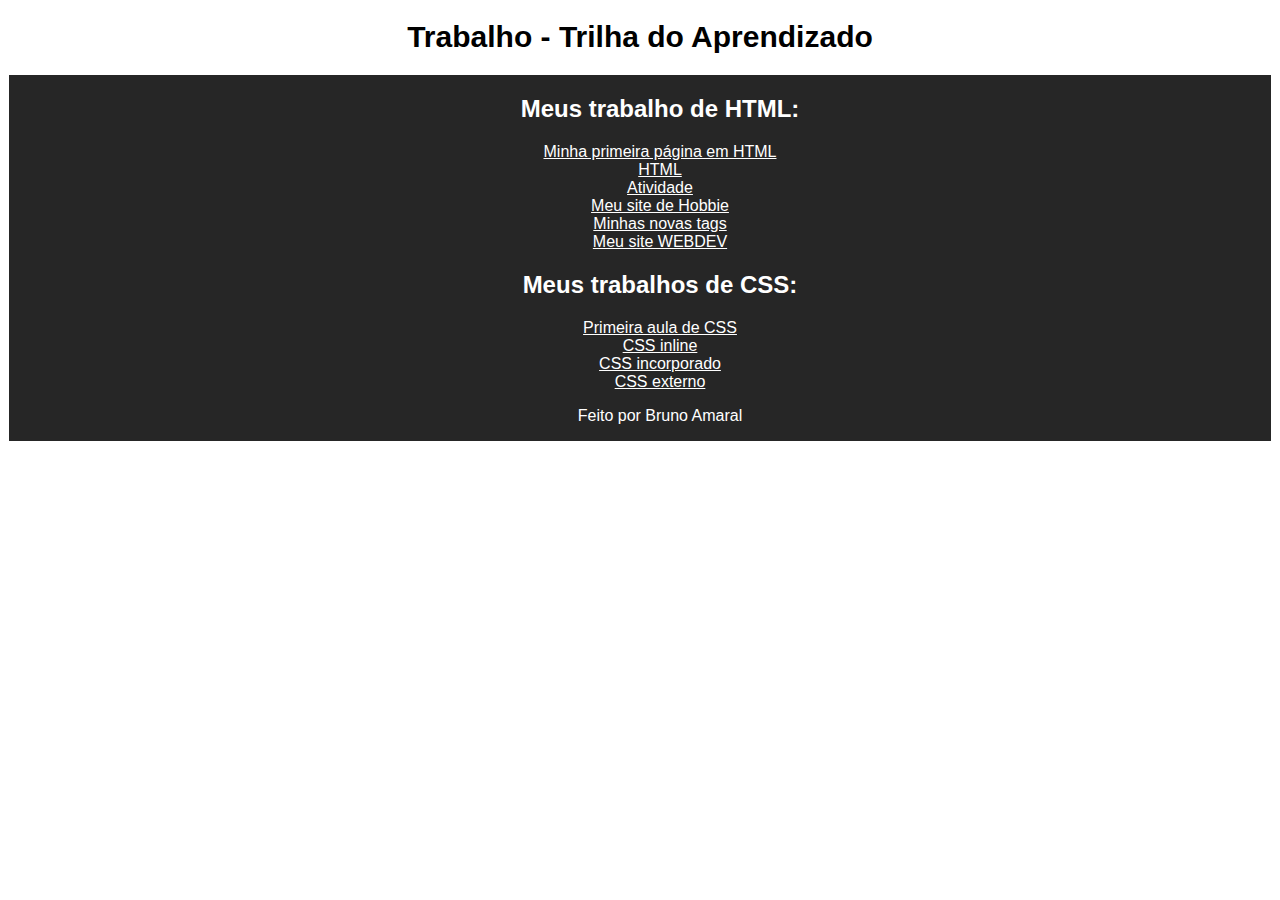
<file: index.html>
<!DOCTYPE html>
<html lang="en">
<head>
    <meta charset="UTF-8">
    <meta http-equiv="X-UA-Compatible" content="IE=edge">
    <meta name="viewport" content="width=device-width, initial-scale=1.0">
    <link rel="stylesheet" href="css/style.css">
    <title>Trilha de aprendizado</title>
</head>
<body>
    <h1>Trabalho - Trilha do Aprendizado</h1>

    <ul>
        <h2>Meus trabalho de HTML: </h2>
        <li><a href="Aula03/atividade.html.html">Minha primeira página em HTML</a></li>
        <li><a href="Aula04/atividade.html">HTML</a></li>
        <li><a href="Aula04/atividade04.html">Atividade</a></li>
        <li><a href="Aula06/Jogar_bruno_amaral.html.html">Meu site de Hobbie</a></li>
        <li><a href="Aula08/atividade.html">Minhas novas tags</a></li>
        <li><a href="Aula010/index.html">Meu site WEBDEV</a></li>

    <h2>Meus trabalhos de CSS: </h2>

        <li><a href="Aula011/RDE10-CSS.html">Primeira aula de CSS</a></li>
        <li><a href="Aula011/CSS_Inline.html">CSS inline</a></li>
        <li><a href="Aula011/CSS_Incorporado.html">CSS incorporado</a></li>
        <li><a href="Aula011/CSS_Externo.html">CSS externo</a></li>

        <p>Feito por Bruno Amaral</p>
    </ul>
</body>
</html>
</file>
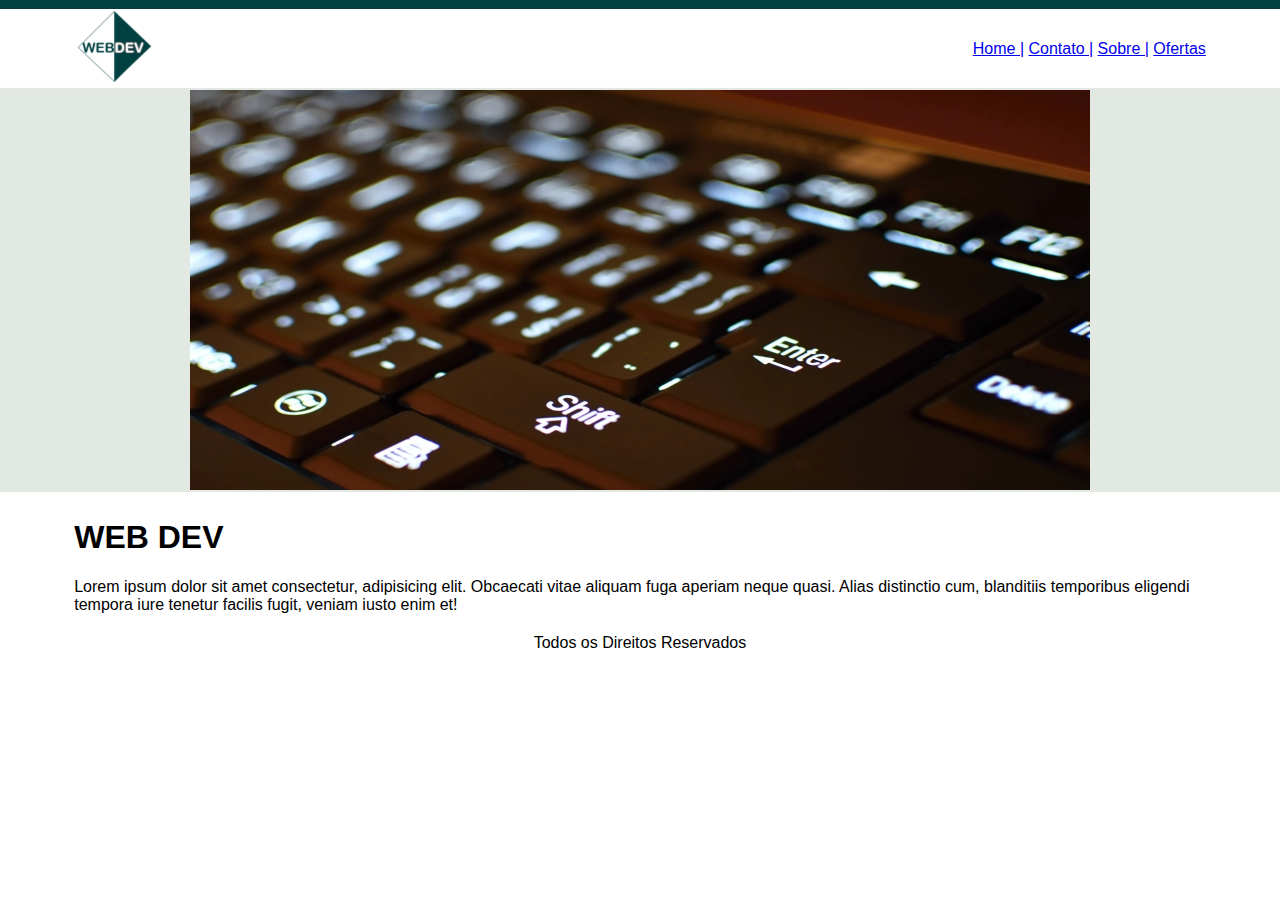
<file: Aula010/index.html>
<!DOCTYPE html>
<html lang="en">
<head>
    <meta charset="UTF-8">
    <meta http-equiv="X-UA-Compatible" content="IE=edge">
    <meta name="viewport" content="width=device-width, initial-scale=1.0">
    <title>WEBDEV</title>
</head>
<body background="img/img/fundo_index.jpg">
    <font face="arial">
    <table border="0" width="90%" align="center">
        <tr>
            <td>
                <img src="img/img/logo.png" alt="">
            </td>
            <td align="right">
                <a href="index.html">Home |</a>
                <a href="contato.html">Contato |</a>
                <a href="sobre.html">Sobre |</a>
                <a href="ofertas.html">Ofertas</a>
            </td>
        </tr>

        <tr>
            <td colspan="2" align="center">
                <img src="img/img/keyboard-in-close-up.webp" alt="">
            </td>
        </tr>

        <tr>
            <td colspan="2"> 
                <h1>WEB DEV</h1>
                <P>
                    Lorem ipsum dolor sit amet consectetur, adipisicing elit. Obcaecati vitae aliquam fuga aperiam neque quasi. Alias distinctio cum, blanditiis temporibus eligendi tempora iure tenetur facilis fugit, veniam iusto enim et! 
                </P>
            </td>
        </tr>

        <tr>
            <td colspan="2" align="center">
                Todos os Direitos Reservados 
            </td>
        </tr>

    </table>
</font>
</body>
</html>
</file>
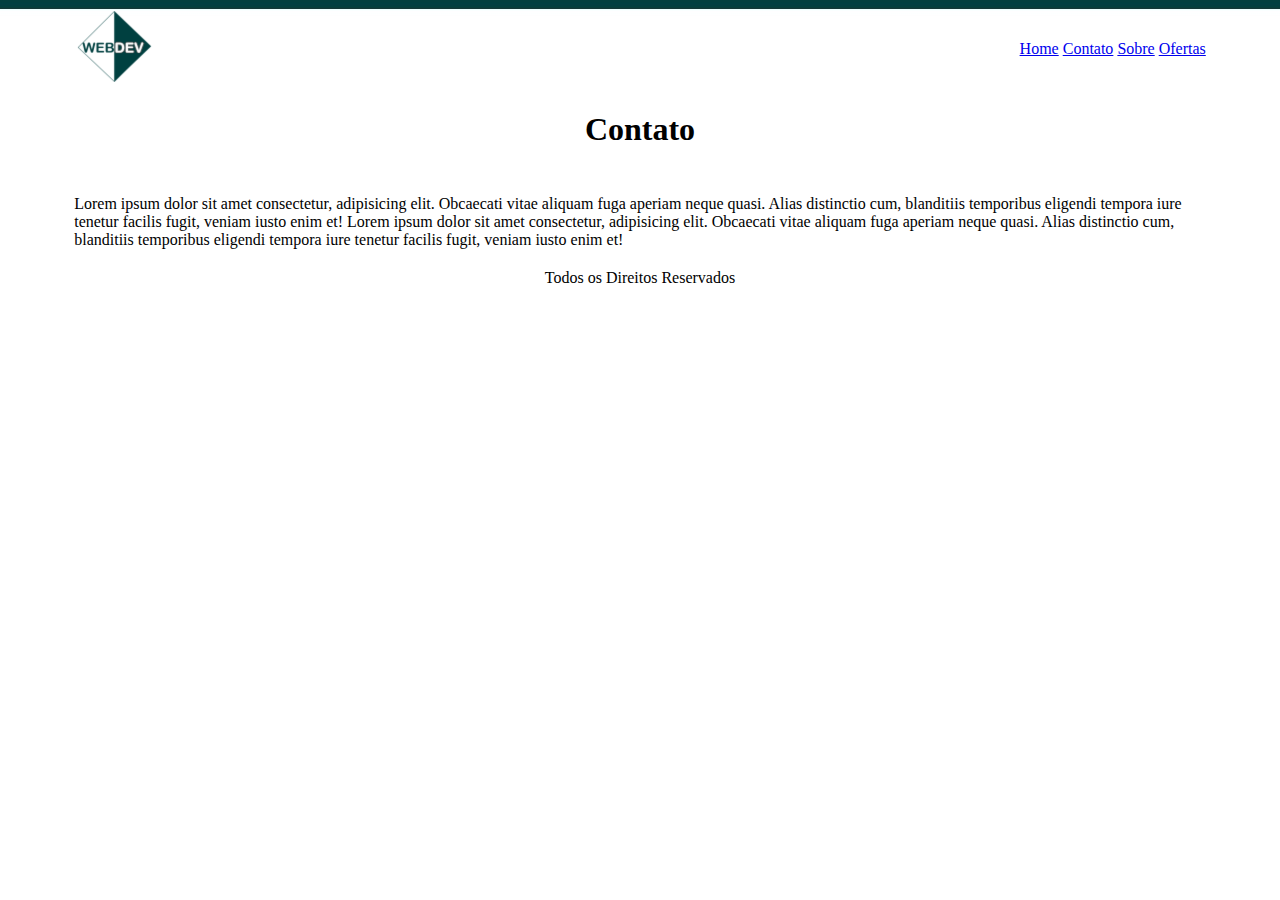
<file: Aula010/Contato.html>
<!DOCTYPE html>
<html lang="en">
<head>
    <meta charset="UTF-8">
    <meta http-equiv="X-UA-Compatible" content="IE=edge">
    <meta name="viewport" content="width=device-width, initial-scale=1.0">
    <title>WEBDEV</title>
</head>
<body background="img/img/fundo_sec.jpg">
    <font face="confortaa">
    <table border="0" width="90%" align="center">
        <tr>
            <td>
                <img src="img/img/logo.png" alt="">
            </td>
            <td align="right">
                <a href="index.html">Home</a>
                <a href="contato.html">Contato</a>
                <a href="sobre.html">Sobre</a>
                <a href="ofertas.html">Ofertas</a>
            </td>
        </tr>

        <tr>
            <td colspan="2" align="center">
                <h1>Contato</h1>
            </td>
        </tr>

        <tr>
            <td colspan="2"> 
                <h1></h1>
                <P>
                    Lorem ipsum dolor sit amet consectetur, adipisicing elit. Obcaecati vitae aliquam fuga aperiam neque quasi. Alias distinctio cum, blanditiis temporibus eligendi tempora iure tenetur facilis fugit, veniam iusto enim et! Lorem ipsum dolor sit amet consectetur, adipisicing elit. Obcaecati vitae aliquam fuga aperiam neque quasi. Alias distinctio cum, blanditiis temporibus eligendi tempora iure tenetur facilis fugit, veniam iusto enim et!
                </P>
            </td>
        </tr>

        <tr>
            <td colspan="2" align="center">
                Todos os Direitos Reservados 
            </td>
        </tr>

    </table>
</font>
</body>
</html>
</file>
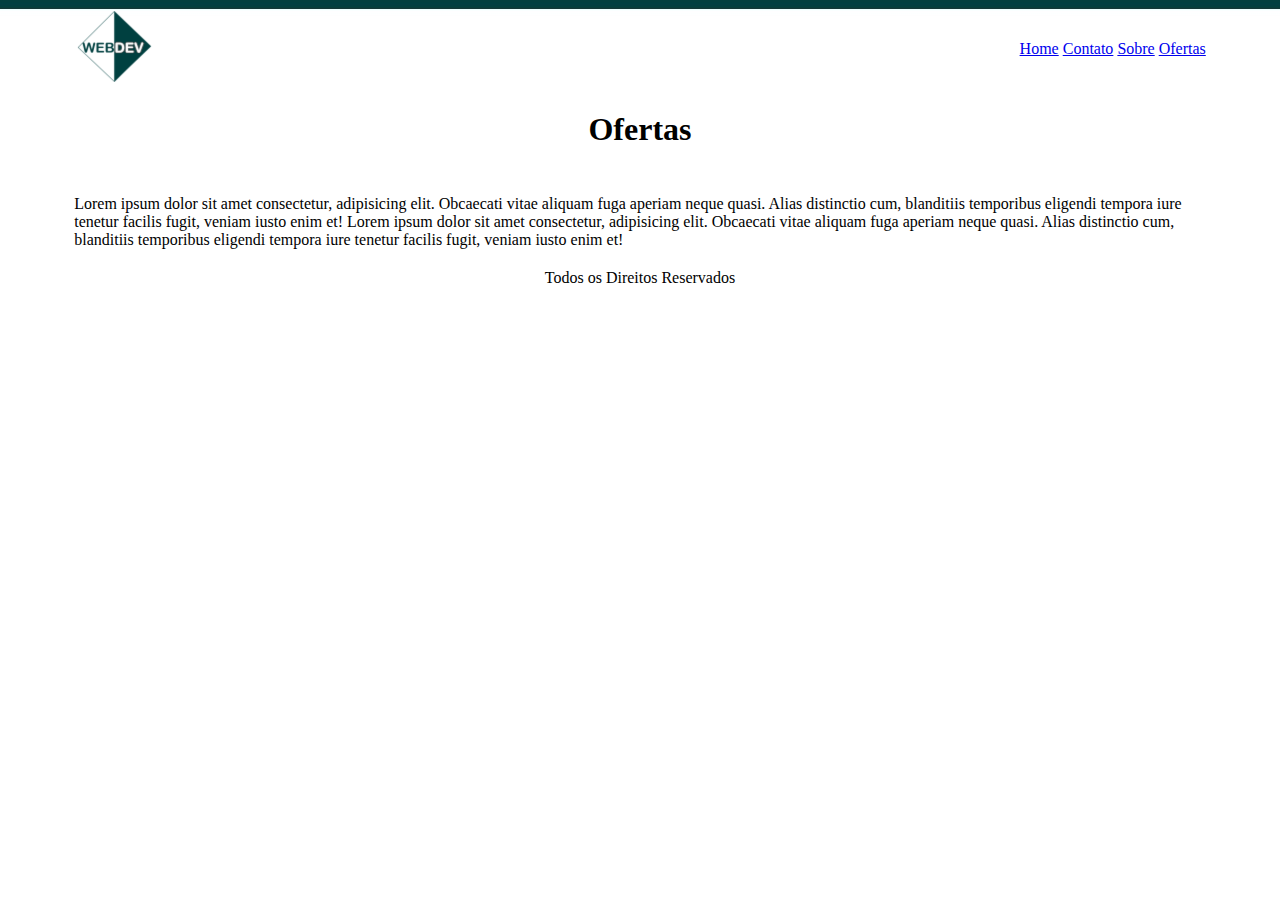
<file: Aula010/Ofertas.html>
<!DOCTYPE html>
<html lang="en">
<head>
    <meta charset="UTF-8">
    <meta http-equiv="X-UA-Compatible" content="IE=edge">
    <meta name="viewport" content="width=device-width, initial-scale=1.0">
    <title>WEBDEV</title>
</head>
<body background="img/img/fundo_sec.jpg">
    <font face="confortaa">
    <table border="0" width="90%" align="center">
        <tr>
            <td>
                <img src="img/img/logo.png" alt="">
            </td>
            <td align="right">
                <a href="index.html">Home</a>
                <a href="contato.html">Contato</a>
                <a href="sobre.html">Sobre</a>
                <a href="ofertas.html">Ofertas</a>
            </td>
        </tr>

        <tr>
            <td colspan="2" align="center">
                <h1>Ofertas</h1>
            </td>
        </tr>

        <tr>
            <td colspan="2"> 
                <h1></h1>
                <P>
                    Lorem ipsum dolor sit amet consectetur, adipisicing elit. Obcaecati vitae aliquam fuga aperiam neque quasi. Alias distinctio cum, blanditiis temporibus eligendi tempora iure tenetur facilis fugit, veniam iusto enim et! Lorem ipsum dolor sit amet consectetur, adipisicing elit. Obcaecati vitae aliquam fuga aperiam neque quasi. Alias distinctio cum, blanditiis temporibus eligendi tempora iure tenetur facilis fugit, veniam iusto enim et!
                </P>
            </td>
        </tr>

        <tr>
            <td colspan="2" align="center">
                Todos os Direitos Reservados 
            </td>
        </tr>

    </table>
</font>
</body>
</html>
</file>
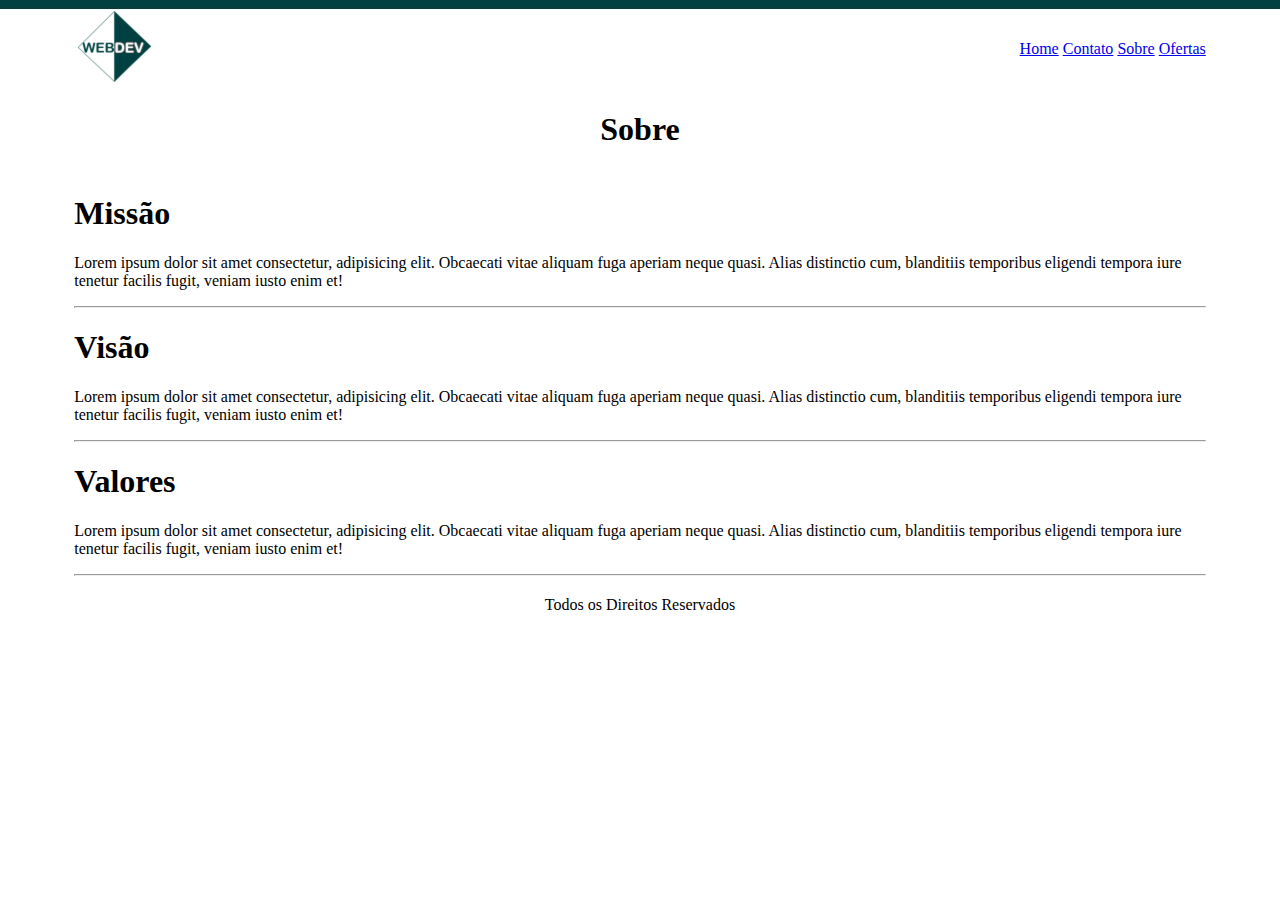
<file: Aula010/Sobre.html>
<!DOCTYPE html>
<html lang="en">
<head>
    <meta charset="UTF-8">
    <meta http-equiv="X-UA-Compatible" content="IE=edge">
    <meta name="viewport" content="width=device-width, initial-scale=1.0">
    <title>WEBDEV</title>
</head>
<body background="img/img/fundo_sec.jpg">
    <font face="confortaa">
    <table border="0" width="90%" align="center">
        <tr>
            <td>
                <img src="img/img/logo.png" alt="">
            </td>
            <td align="right">
                <a href="index.html">Home</a>
                <a href="contato.html">Contato</a>
                <a href="sobre.html">Sobre</a>
                <a href="ofertas.html">Ofertas</a>
            </td>
        </tr>

        <tr>
            <td colspan="2" align="center">
                <h1>Sobre</h1>

            </td>
        </tr>

        <tr>
            <td colspan="2"> 
                <h1>Missão</h1>
                <P>
                    Lorem ipsum dolor sit amet consectetur, adipisicing elit. Obcaecati vitae aliquam fuga aperiam neque quasi. Alias distinctio cum, blanditiis temporibus eligendi tempora iure tenetur facilis fugit, veniam iusto enim et! 
                    <hr>
                </P>
                <h1>Visão</h1>
                <p>
                    Lorem ipsum dolor sit amet consectetur, adipisicing elit. Obcaecati vitae aliquam fuga aperiam neque quasi. Alias distinctio cum, blanditiis temporibus eligendi tempora iure tenetur facilis fugit, veniam iusto enim et! 
                    <hr>
                </p>
                <h1>Valores</h1>
                <p>
                Lorem ipsum dolor sit amet consectetur, adipisicing elit. Obcaecati vitae aliquam fuga aperiam neque quasi. Alias distinctio cum, blanditiis temporibus eligendi tempora iure tenetur facilis fugit, veniam iusto enim et! 
                <hr>
                </p>
            </td>
        </tr>

        <tr>
            <td colspan="2" align="center">
                Todos os Direitos Reservados 
            </td>
        </tr>

    </table>
</font>
</body>
</html>
</file>
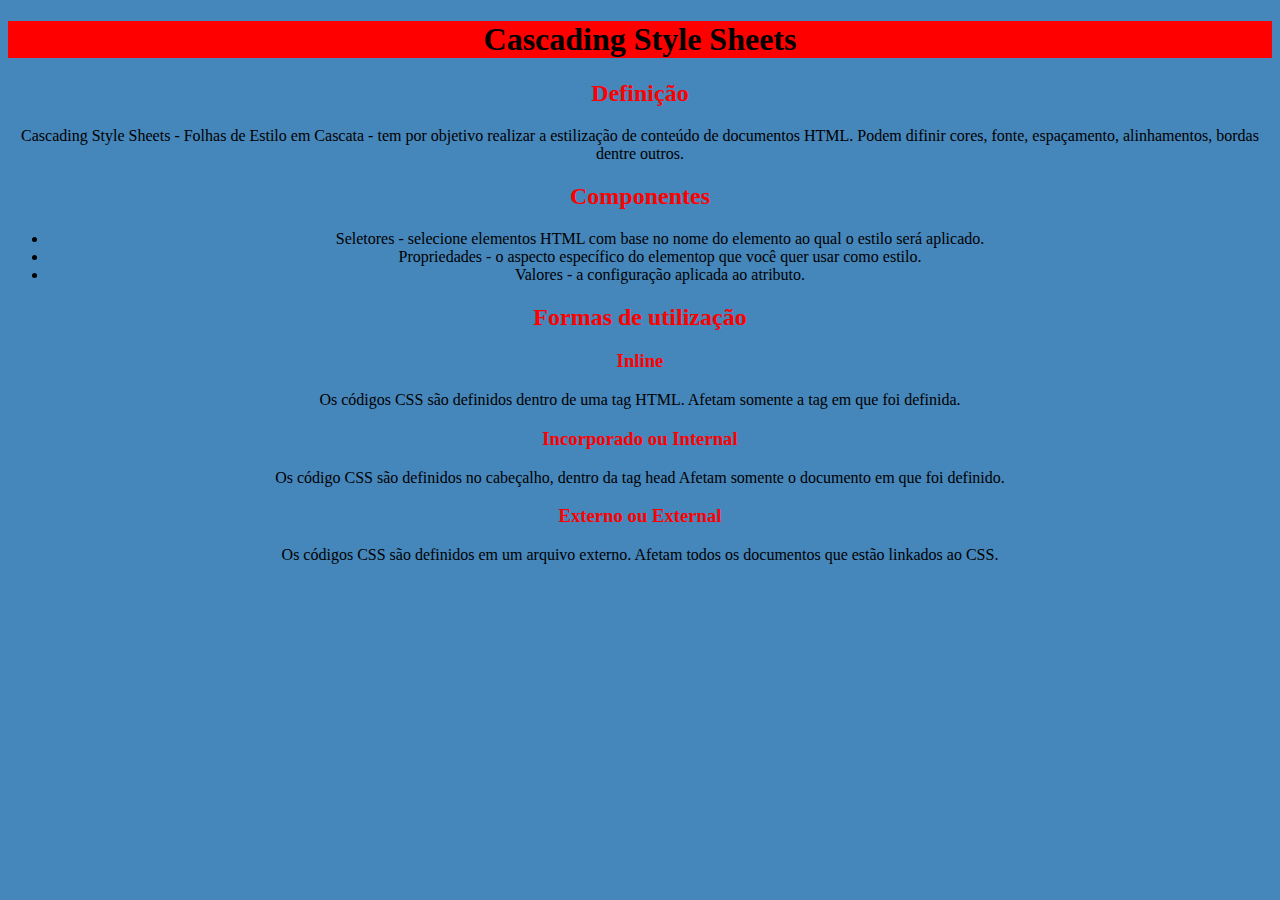
<file: Aula011/CSS_Externo.html>
<!DOCTYPE html>
<html lang="pt-BR">
<head>
    <meta charset="UTF-8">
    <meta http-equiv="X-UA-Compatible" content="IE=edge">
    <meta name="viewport" content="width=device-width, initial-scale=1.0">
    <title>CSS</title>

    <link rel="stylesheet" href="css/style.css">

</head>
<body>
    <h1>Cascading Style Sheets</h1>
    
    <h2>Definição</h2>
    <p>Cascading Style Sheets - Folhas de Estilo em Cascata - tem por objetivo realizar a estilização de conteúdo de documentos HTML. Podem difinir cores, fonte, espaçamento, alinhamentos, bordas dentre outros.</p>

    <h2>Componentes</h2>
        <ul>
            <li>Seletores - selecione elementos HTML com base no nome do elemento ao qual o estilo será aplicado.</li>
            <li>Propriedades - o aspecto específico do elementop que você quer usar como estilo.</li>
            <li>Valores - a configuração aplicada ao atributo.</li>
        </ul>

    <h2>Formas de utilização</h2>
    <h3>Inline</h3>
    Os códigos CSS são definidos dentro de uma tag HTML.
    Afetam somente a tag em que foi definida.

    <h3>Incorporado ou Internal</h3>
    <p>
        Os código CSS são definidos no cabeçalho, dentro da tag head
        Afetam somente o documento em que foi definido.
    </p>

    <h3>Externo ou External</h3>
    <p>
        Os códigos CSS são definidos em um arquivo externo.
        Afetam todos os documentos que estão linkados ao CSS.
    </p>
</body>
</html>
</file>
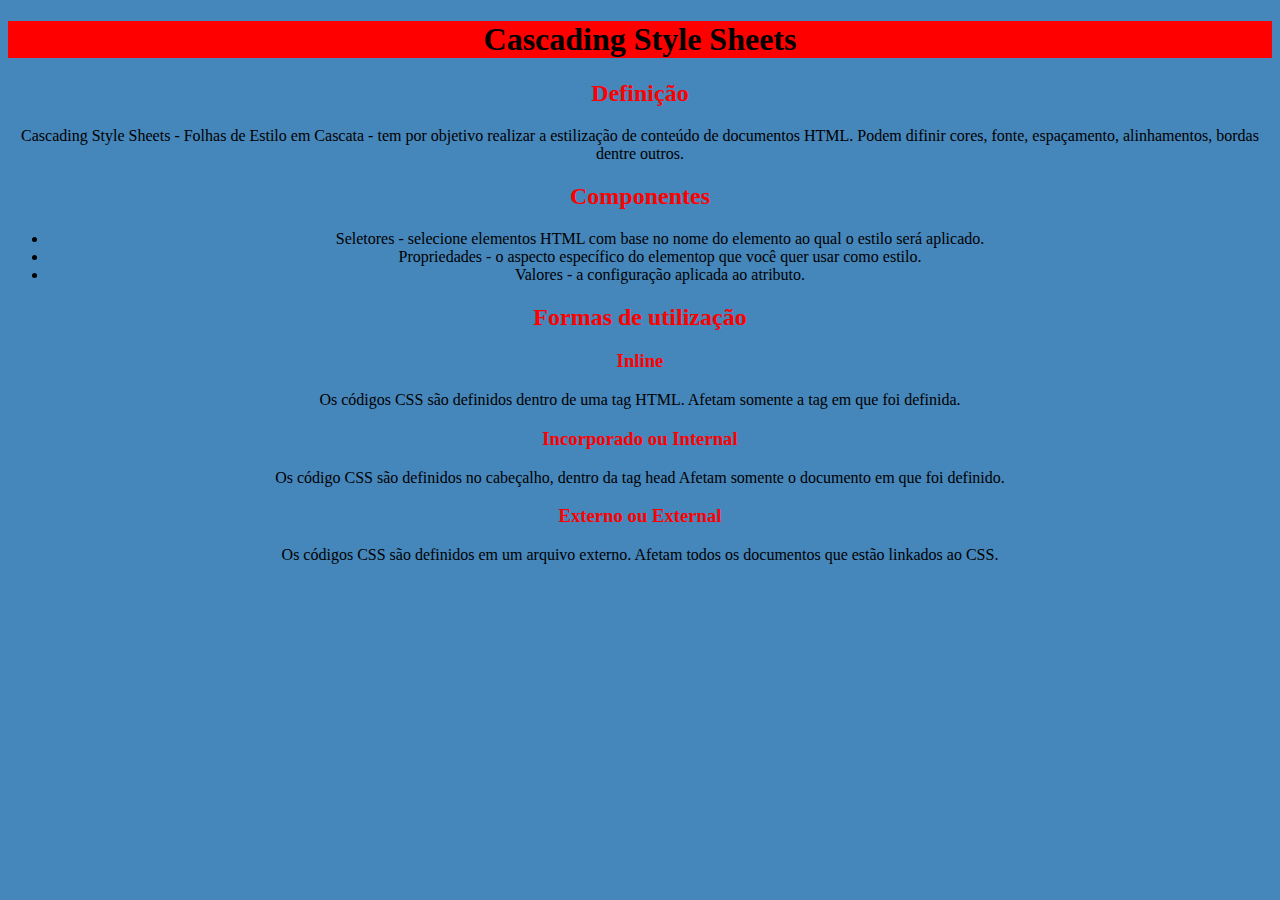
<file: Aula011/CSS_Incorporado.html>
<!DOCTYPE html>
<html lang="pt-BR">
<head>
    <meta charset="UTF-8">
    <meta http-equiv="X-UA-Compatible" content="IE=edge">
    <meta name="viewport" content="width=device-width, initial-scale=1.0">
    <title>CSS</title>
    <style>
        body{background-color:rgb(140, 191, 204); font-family:Georgia, 'Times New Roman', Times, serif}

        h1{background-color:rgb(86, 125, 126); text-align: center;}

        h2{color:indigo}

        h3{color:darkorange}
    </style>
    <link rel="stylesheet" href="css/style.css">
</head>
<body>
    <h1>Cascading Style Sheets</h1>
    
    <h2>Definição</h2>
    <p>Cascading Style Sheets - Folhas de Estilo em Cascata - tem por objetivo realizar a estilização de conteúdo de documentos HTML. Podem difinir cores, fonte, espaçamento, alinhamentos, bordas dentre outros.</p>

    <h2>Componentes</h2>
        <ul>
            <li>Seletores - selecione elementos HTML com base no nome do elemento ao qual o estilo será aplicado.</li>
            <li>Propriedades - o aspecto específico do elementop que você quer usar como estilo.</li>
            <li>Valores - a configuração aplicada ao atributo.</li>
        </ul>

    <h2>Formas de utilização</h2>
    <h3>Inline</h3>
    Os códigos CSS são definidos dentro de uma tag HTML.
    Afetam somente a tag em que foi definida.

    <h3>Incorporado ou Internal</h3>
    <p>
        Os código CSS são definidos no cabeçalho, dentro da tag head
        Afetam somente o documento em que foi definido.
    </p>

    <h3>Externo ou External</h3>
    <p>
        Os códigos CSS são definidos em um arquivo externo.
        Afetam todos os documentos que estão linkados ao CSS.
    </p>
</body>
</html>
</file>
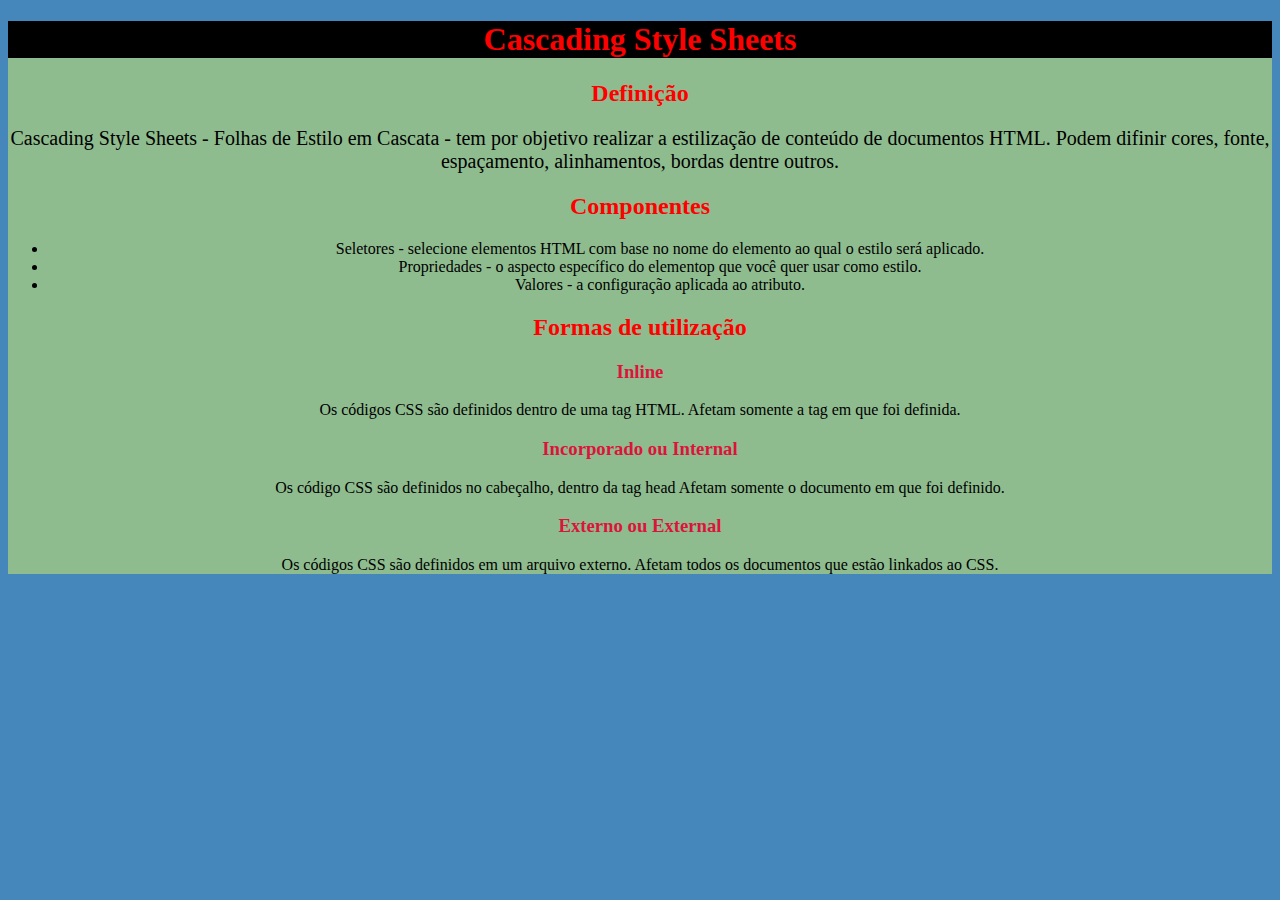
<file: Aula011/CSS_Inline.html>
<!DOCTYPE html>
<html lang="pt-BR">
<head>
    <meta charset="UTF-8">
    <meta http-equiv="X-UA-Compatible" content="IE=edge">
    <meta name="viewport" content="width=device-width, initial-scale=1.0">
    <title>CSS</title>
    <link rel="stylesheet" href="css/style.css">
</head>
<body style="background-color:darkseagreen; font-family:Georgia, 'Times New Roman', Times, serif;" >
    <h1 style="color: red; background-color:rgb(0, 0, 0); text-align: center;">Cascading Style Sheets</h1>
    
    <h2 style="color:red ;">Definição</h2>
    <p style="font-size: 20px;">Cascading Style Sheets - Folhas de Estilo em Cascata - tem por objetivo realizar a estilização de conteúdo de documentos HTML. Podem difinir cores, fonte, espaçamento, alinhamentos, bordas dentre outros.</p>

    <h2 style="color:red;">Componentes</h2>
        <ul>
            <li>Seletores - selecione elementos HTML com base no nome do elemento ao qual o estilo será aplicado.</li>
            <li>Propriedades - o aspecto específico do elementop que você quer usar como estilo.</li>
            <li>Valores - a configuração aplicada ao atributo.</li>
        </ul>

    <h2 style="color:red;">Formas de utilização</h2>
    <h3 style="color:crimson">Inline</h3>
    Os códigos CSS são definidos dentro de uma tag HTML.
    Afetam somente a tag em que foi definida.

    <h3 style="color:crimson ;">Incorporado ou Internal</h3>
    <p>
        Os código CSS são definidos no cabeçalho, dentro da tag head
        Afetam somente o documento em que foi definido.
    </p>

    <h3 style="color:crimson;">Externo ou External</h3>
    <p>
        Os códigos CSS são definidos em um arquivo externo.
        Afetam todos os documentos que estão linkados ao CSS.
    </p>
</body>
</html>
</file>
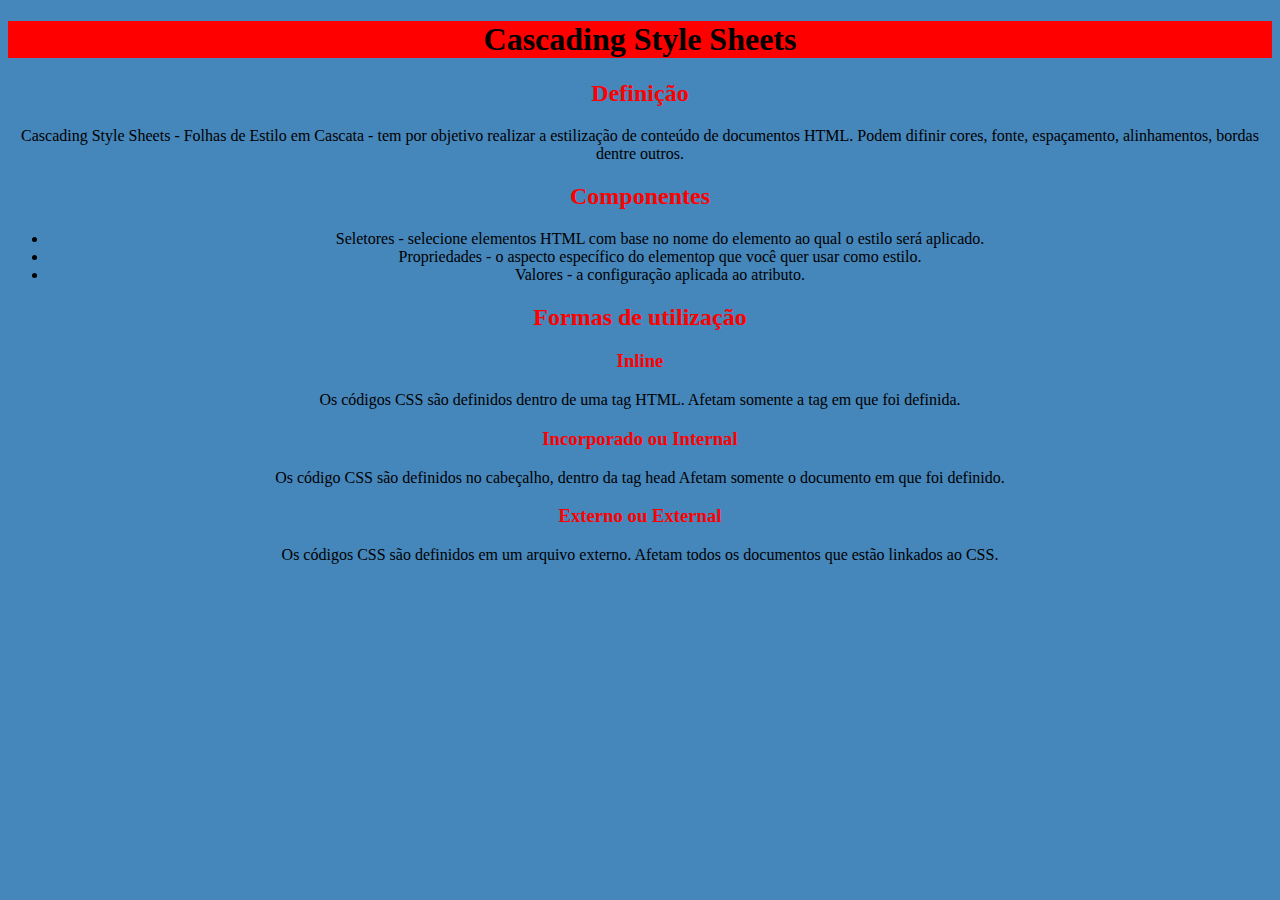
<file: Aula011/RDE10-CSS.html>
<!DOCTYPE html>
<html lang="pt-BR">
<head>
    <meta charset="UTF-8">
    <meta http-equiv="X-UA-Compatible" content="IE=edge">
    <meta name="viewport" content="width=device-width, initial-scale=1.0">
    <title>CSS</title>
    <link rel="stylesheet" href="css/style.css">
</head>
<body>
    <h1>Cascading Style Sheets</h1>
    
    <h2>Definição</h2>
    <p>Cascading Style Sheets - Folhas de Estilo em Cascata - tem por objetivo realizar a estilização de conteúdo de documentos HTML. Podem difinir cores, fonte, espaçamento, alinhamentos, bordas dentre outros.</p>

    <h2>Componentes</h2>
        <ul>
            <li>Seletores - selecione elementos HTML com base no nome do elemento ao qual o estilo será aplicado.</li>
            <li>Propriedades - o aspecto específico do elementop que você quer usar como estilo.</li>
            <li>Valores - a configuração aplicada ao atributo.</li>
        </ul>

    <h2>Formas de utilização</h2>
    <h3>Inline</h3>
    Os códigos CSS são definidos dentro de uma tag HTML.
    Afetam somente a tag em que foi definida.

    <h3>Incorporado ou Internal</h3>
    <p>
        Os código CSS são definidos no cabeçalho, dentro da tag head
        Afetam somente o documento em que foi definido.
    </p>

    <h3>Externo ou External</h3>
    <p>
        Os códigos CSS são definidos em um arquivo externo.
        Afetam todos os documentos que estão linkados ao CSS.
    </p>
</body>
</html>
</file>
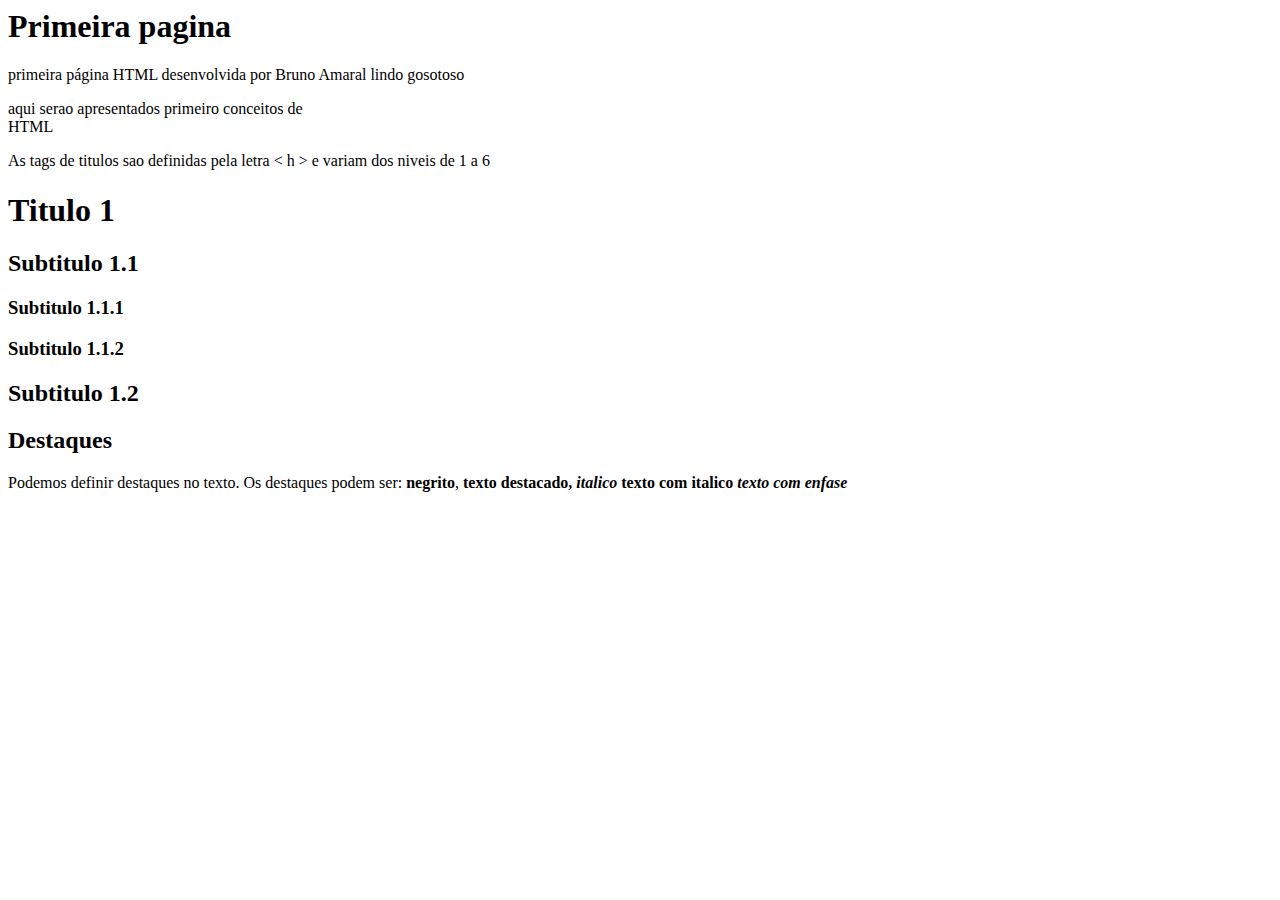
<file: Aula03/atividade.html.html>
<html>
	<head>
		 <title> Bruno Amaral lindo </title>
	
	</head>

	<body>
			<h1>Primeira pagina</h1>
			 <p>primeira página HTML desenvolvida por Bruno Amaral lindo gosotoso</p>
			  <p>aqui serao apresentados primeiro conceitos de <br >HTML
			   <p>As tags de titulos sao definidas pela letra &lt h &gt e variam dos niveis de 1 a 6 </p>
			    <h1> Titulo 1 </h1>
			     <h2> Subtitulo 1.1 </h2>
			          <h3> Subtitulo 1.1.1 </h3>
				    <h3> Subtitulo 1.1.2 </h3>
			     <h2> Subtitulo 1.2 </h2>

			     <h2> Destaques </h2>
			     <p> Podemos definir destaques no texto. Os destaques podem ser: <b>negrito</b>, <strong>texto destacado<strong>, <i>italico</i> texto com italico
			     <em> texto com enfase</em>
				  

			      
	</body>


            
</html>
</file>
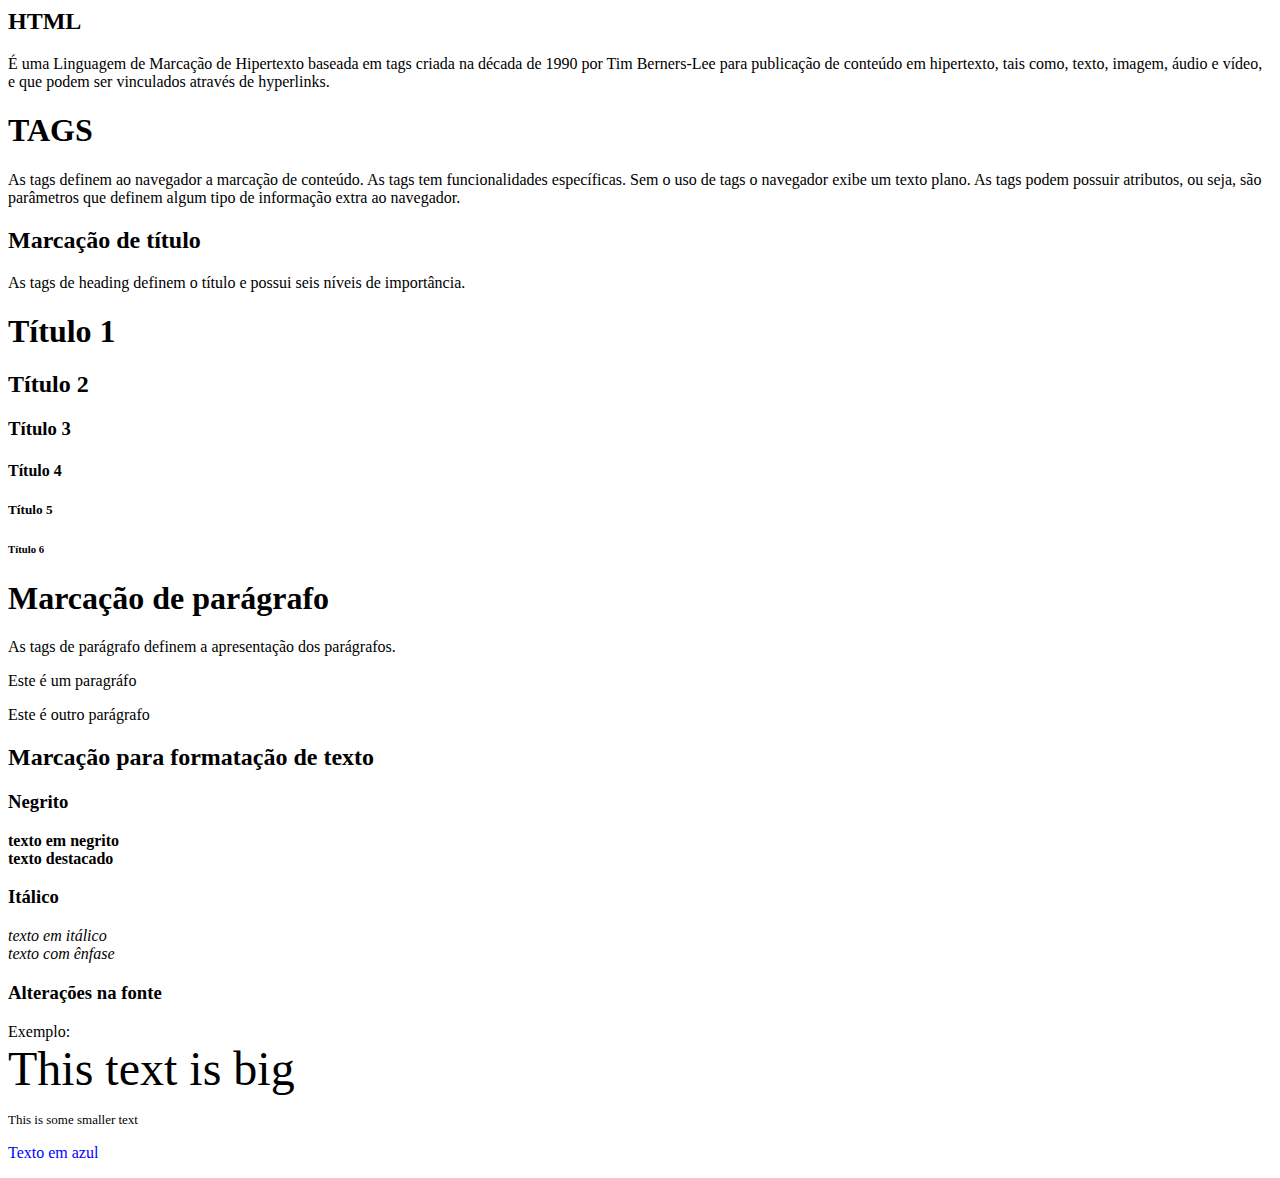
<file: Aula04/atividade.html>
<html>
	<head>
		<meta charset="UTF-8">
		<title>Bruno</title>
	</head>
		<body>
		<h2>HTML</h2>
		<p>É uma Linguagem de Marcação de Hipertexto baseada em tags criada na década de 1990 por Tim Berners-Lee para publicação de conteúdo em hipertexto, tais como, texto, imagem, áudio e vídeo, e que podem ser vinculados através de hyperlinks.</p>
		<h1>TAGS</h1>
		<p>As tags definem ao navegador a marcação de conteúdo. As tags tem funcionalidades específicas. Sem o uso de tags o navegador exibe um texto plano.
As tags podem possuir atributos, ou seja, são parâmetros que definem algum tipo de informação extra ao navegador.</p>
		<h2>Marcação de título</h2>
		<p>As tags de heading definem o título e possui seis níveis de importância.</p>
		<h1>Título 1</h1>
		<h2>Título 2</h2>
		<h3>Título 3</h3>
		<h4>Título 4</h4>
		<h5>Título 5</h5>
		<h6>Título 6</h6>
		<h1>Marcação de parágrafo</h1>
		<p>As tags de parágrafo definem a apresentação dos parágrafos.</p>
		<p>Este é um paragráfo</p>
		<p>Este é outro parágrafo</p>
		<h2>Marcação para formatação de texto</h2>
		<h3>Negrito</h3>
		<b>texto em negrito</b> <br>
		<strong>texto destacado</strong>
		<h3>Itálico</h3>
		<i>texto em itálico</i> <br>
		<em>texto com ênfase</em>
		<h3>Alterações na fonte</h3>
		<p>Exemplo: <br>
		<font color="black" size="8"> This text is big </font> </p>
		<font color="black" size="2"> <p> This is some smaller text </font> </p>
		<font color="blue" <p> Texto em azul </font> </p>

		</body>
</html>
</file>
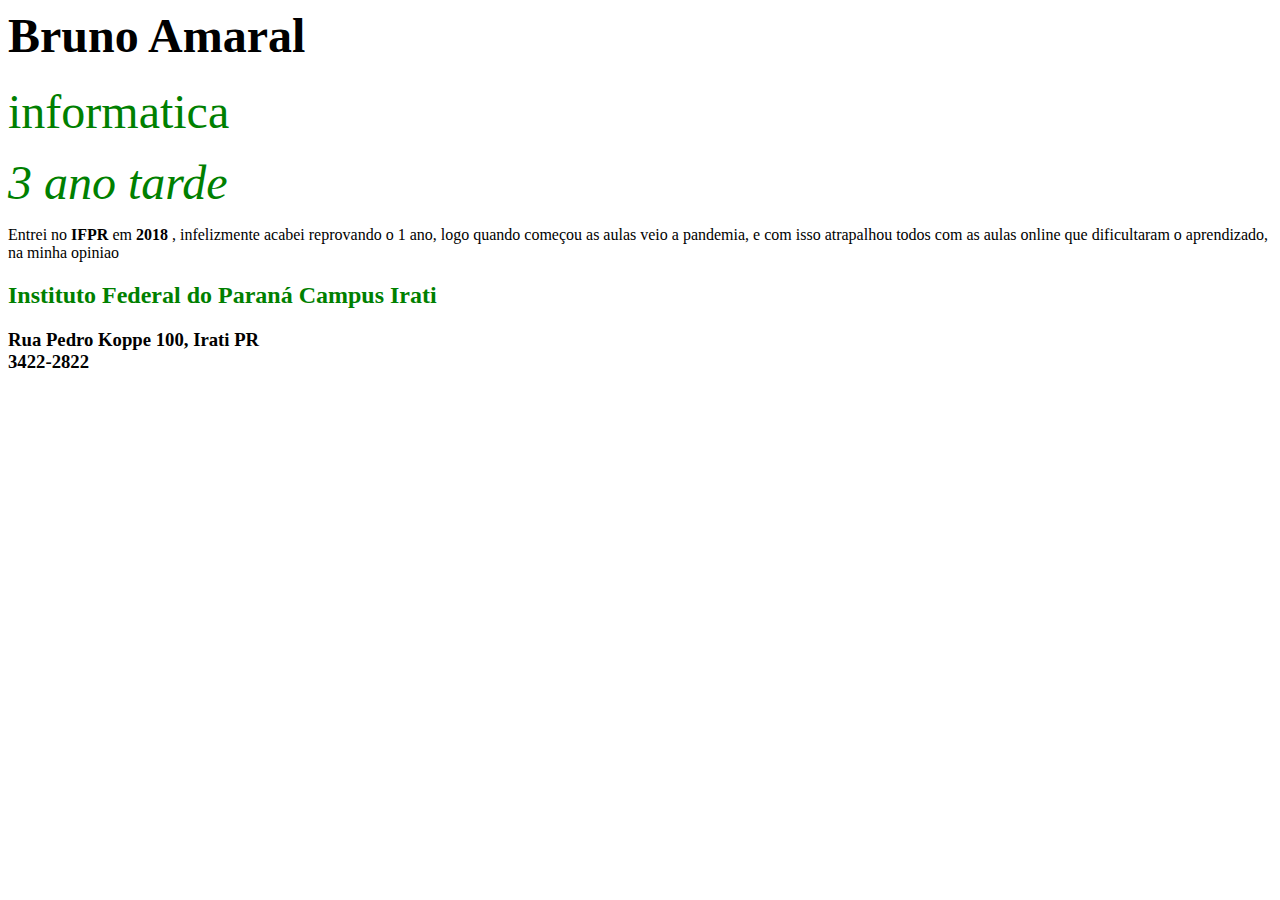
<file: Aula04/atividade04.html>
<html>
	<head> 
	
		<title> Atividade 1 </title>
		
    </head>
	
	<body>
			<h1> <font size="14"> Bruno Amaral </font> </h1>
			<p> <font size="14" font color="green"> informatica </font> </p>
			<p> <i> <font size="14" font color="green"> 3 ano tarde </font> </i> </p>
			<p> Entrei no <strong> IFPR </strong> em <b>2018 </b>, infelizmente acabei reprovando o 1 ano, logo quando começou as aulas veio a pandemia, e com isso atrapalhou todos com as aulas online que dificultaram o aprendizado, na minha opiniao</p>
			<h2> <font color="green"> Instituto Federal do Paraná Campus Irati </font> </h2>
			<h3> Rua Pedro Koppe 100, Irati PR <br> 3422-2822 </p>
	</body>
	
</html>
</file>
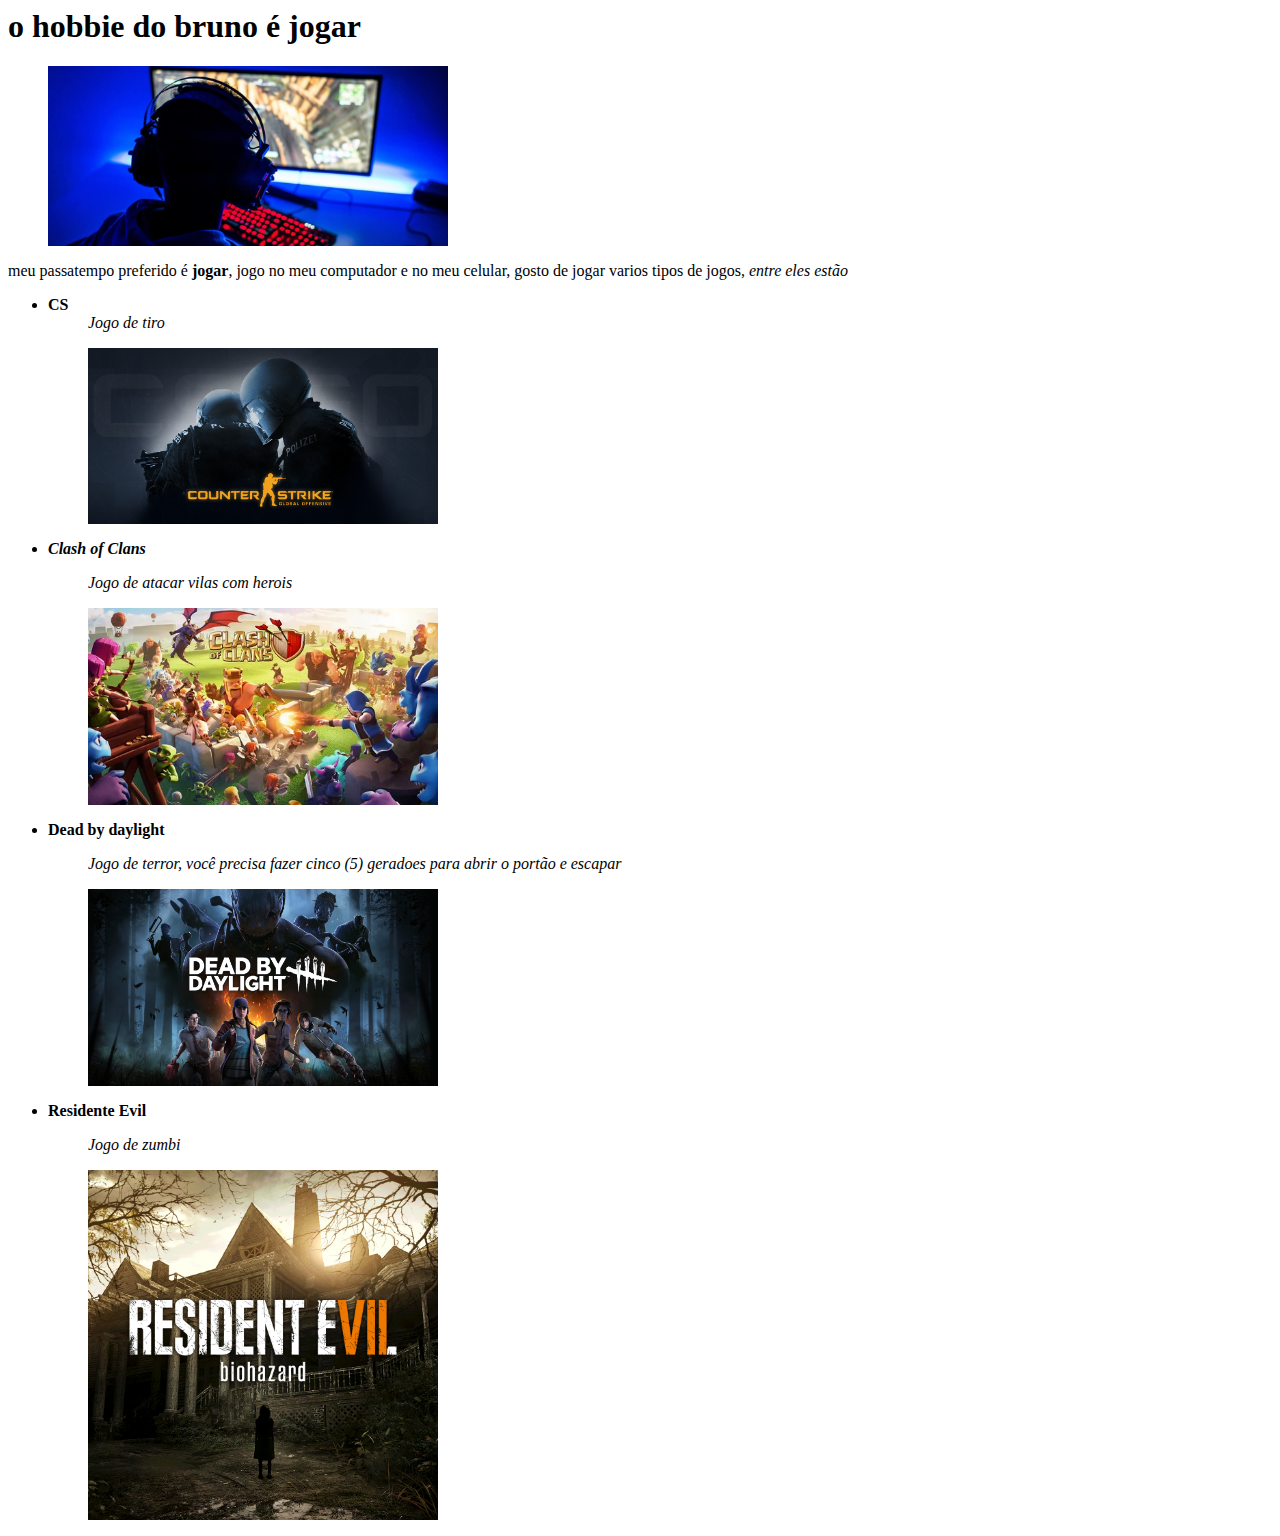
<file: Aula06/Jogar_bruno_amaral.html.html>
<html> 
    <head> <title>hobbie do bruno</title>

     <meta charset="UTF-8">
    <meta http-equiv="X-UA-Compatible" content="IE=edge">
    <meta name="viewport" content="width=device-width, initial-scale=1.0">
    <link rel="icon" href="IMG/jogando[.jpg" type="image/ x-icon">

</head>
       
<body> 
    <h1>o hobbie do bruno é jogar</h1>
       <figure>
           <img src="IMG/jogando[.jpg" width="400px"
           alt="jogando">
       </figure>
       <p>meu passatempo preferido é <b>jogar</b>, jogo no meu computador e no meu celular, gosto de jogar varios tipos de jogos, <i>entre eles estão </i></p>
          <ul>
              <li><b>CS</b></li>
              <dd><i>Jogo de tiro<i></dd>
              <figure>
                <img src="IMG/cs.png" width="350px"
                alt="jogando cs-go-13181322525349">
            </figure>
              <p>
              <li><b>Clash of Clans</b></li> </p>
              <dd></i>Jogo de atacar vilas com herois</i></dd>
              <figure>
                <img src="IMG/clash.webp" width="350px"
                alt="jogando Clash">
            </figure>
              <p>
              <li><b>Dead by daylight</b></li> </p>
              <dd><i>Jogo de terror, você precisa fazer cinco (5) geradoes para abrir o portão e escapar </i></dd>
              <figure>
                <img src="IMG/dbd.jfif" width="350px"
                alt="jogando dbd">
            </figure>
              <p>      
              <li><b>Residente Evil</b></li></p>
              <dd><i> Jogo de zumbi</i></dd>
              <figure>
                <img src="IMG/resident 7.jfif" width="350px"
                alt="jogando resident">
            </figure>
              
       </ul>
          
           
</body>
</html>
</file>
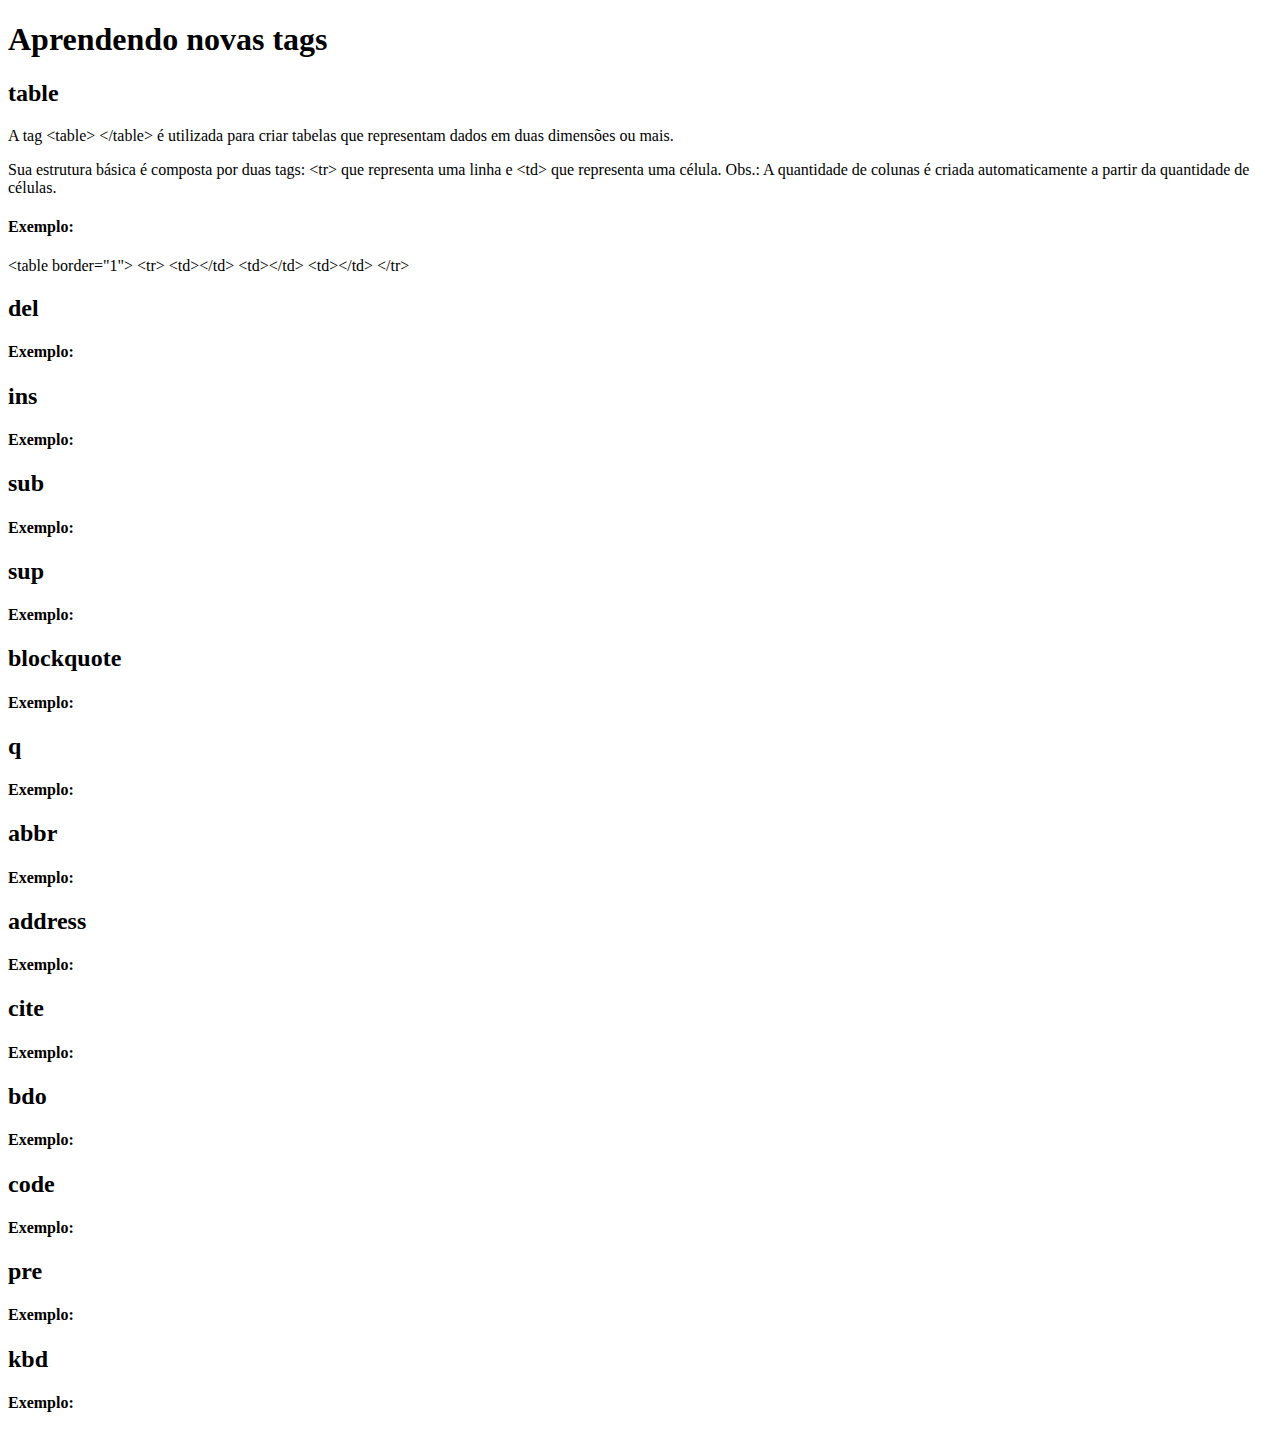
<file: Aula08/atividade.html>
<!DOCTYPE html>
<html lang="en">
<head>
    <meta charset="UTF-8">
    <meta http-equiv="X-UA-Compatible" content="IE=edge">
    <meta name="viewport" content="width=device-width, initial-scale=1.0">
    <title>Novas Tags</title>
</head>
<body>
    <h1>Aprendendo novas tags</h1>
    <h2>table</h2>
    <p>A tag &lttable&gt &lt/table&gt é utilizada para criar tabelas que representam dados em duas dimensões ou mais.</p>
    <p>Sua estrutura básica é composta por duas tags: &lttr&gt que representa uma linha e &lttd&gt que representa uma célula. Obs.: A quantidade de colunas é criada
         automaticamente a partir da quantidade de células. </p>
    <h4>Exemplo:</h4>
    <p>
        &lttable border="1"&gt
            &lttr&gt
                &lttd&gt&lt/td&gt
                &lttd&gt&lt/td&gt
                &lttd&gt&lt/td&gt
            &lt/tr&gt
    </p>
    <h2>del</h2>
    <p></p>
    <h4>Exemplo:</h4>
    <h2>ins</h2> 
    <p></p>
    <h4>Exemplo:</h4>
    <h2>sub</h2>
    <p></p>
    <h4>Exemplo:</h4>
    <h2>sup</h2>
    <p></p>
    <h4>Exemplo:</h4>
    <h2>blockquote</h2>
    <p></p>
    <h4>Exemplo:</h4>
    <h2>q</h2>
    <p></p>
    <h4>Exemplo:</h4>
    <h2>abbr</h2>
    <p></p>
    <h4>Exemplo:</h4>
    <h2>address</h2>
    <p></p>
    <h4>Exemplo:</h4>
    <h2>cite</h2>
    <p></p>
    <h4>Exemplo:</h4>
    <h2>bdo</h2>
    <p></p>
    <h4>Exemplo:</h4>
    <h2>code</h2>
    <p></p>
    <h4>Exemplo:</h4>
    <h2>pre</h2>
    <p></p>
    <h4>Exemplo:</h4>
    <h2>kbd</h2>
    <p></p>
    <h4>Exemplo:</h4>
    
</body>
</html>
</file>
<file: css/style.css>
body{
    font-family: 'Gill Sans', 'Gill Sans MT', Calibri, 'Trebuchet MS', sans-serif;
    background-color: #ffffff;
    text-align: center;
}
h1{
    font-size: 30px;
}
ul{
    background-color: #262626;
    list-style: none;
    border: 1px solid white;
    color: white;
}
a{
    color: white;
}
</file>
<file: Aula011/css/style.css>
body,html{ background-color:rgb(69, 134, 187);
text-align:center;}

h1{background-color: rgb(255, 0, 0)}

h2{color:rgb(255, 0, 0)}

h3{color:rgb(255, 0, 0)}
</file>
